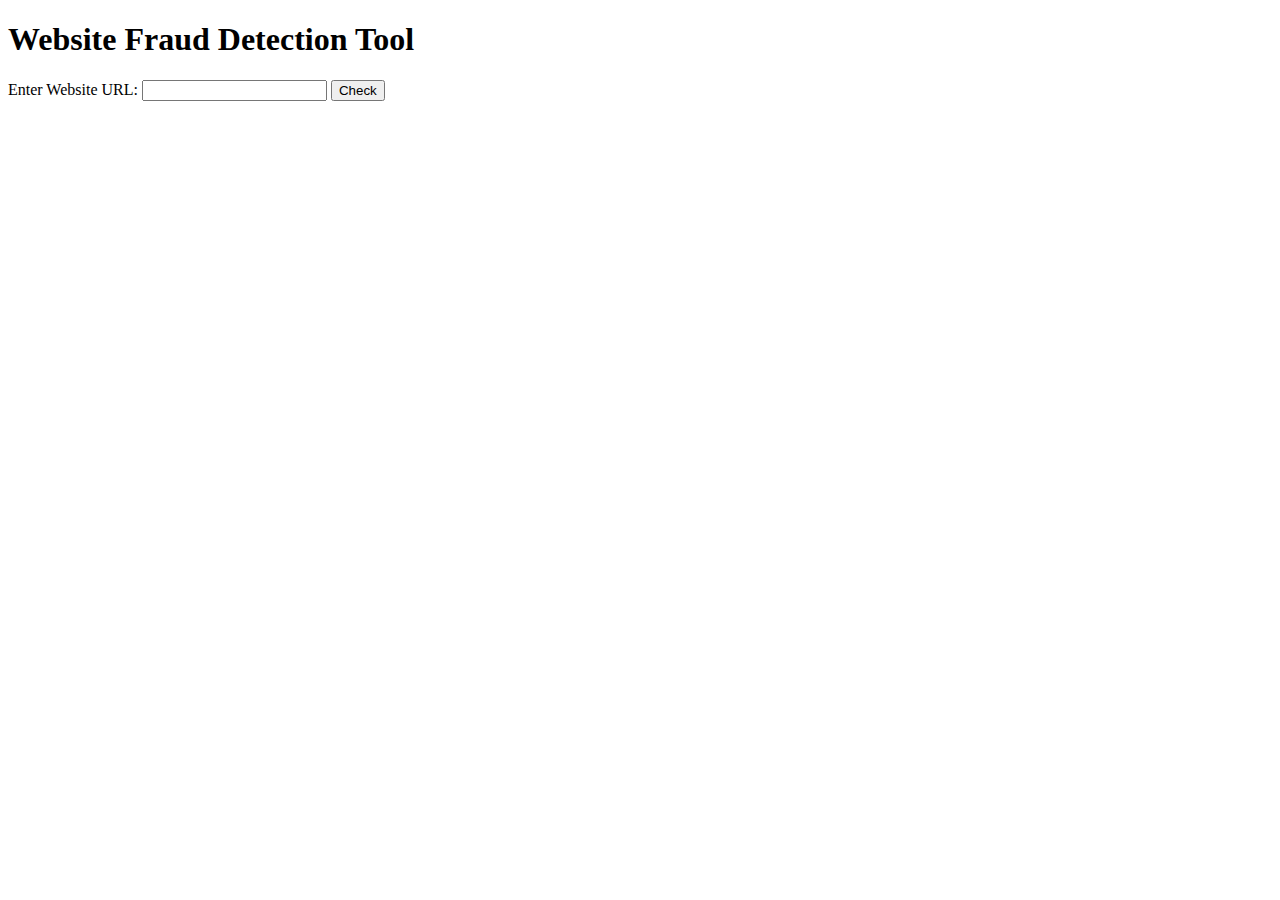
<file: Police_Lover/source/templates/old/index.html>
<!DOCTYPE html>
<html lang="en">
<head>
    <meta charset="UTF-8">
    <meta name="viewport" content="width=device-width, initial-scale=1.0">
    <title>Website Fraud Detection</title>
</head>
<body>
    <h1>Website Fraud Detection Tool</h1>
    <form method="post">
        <label for="url">Enter Website URL:</label>
        <input type="text" name="url" required>
        <button type="submit">Check</button>
    </form>
</body>
</html>
</file>
